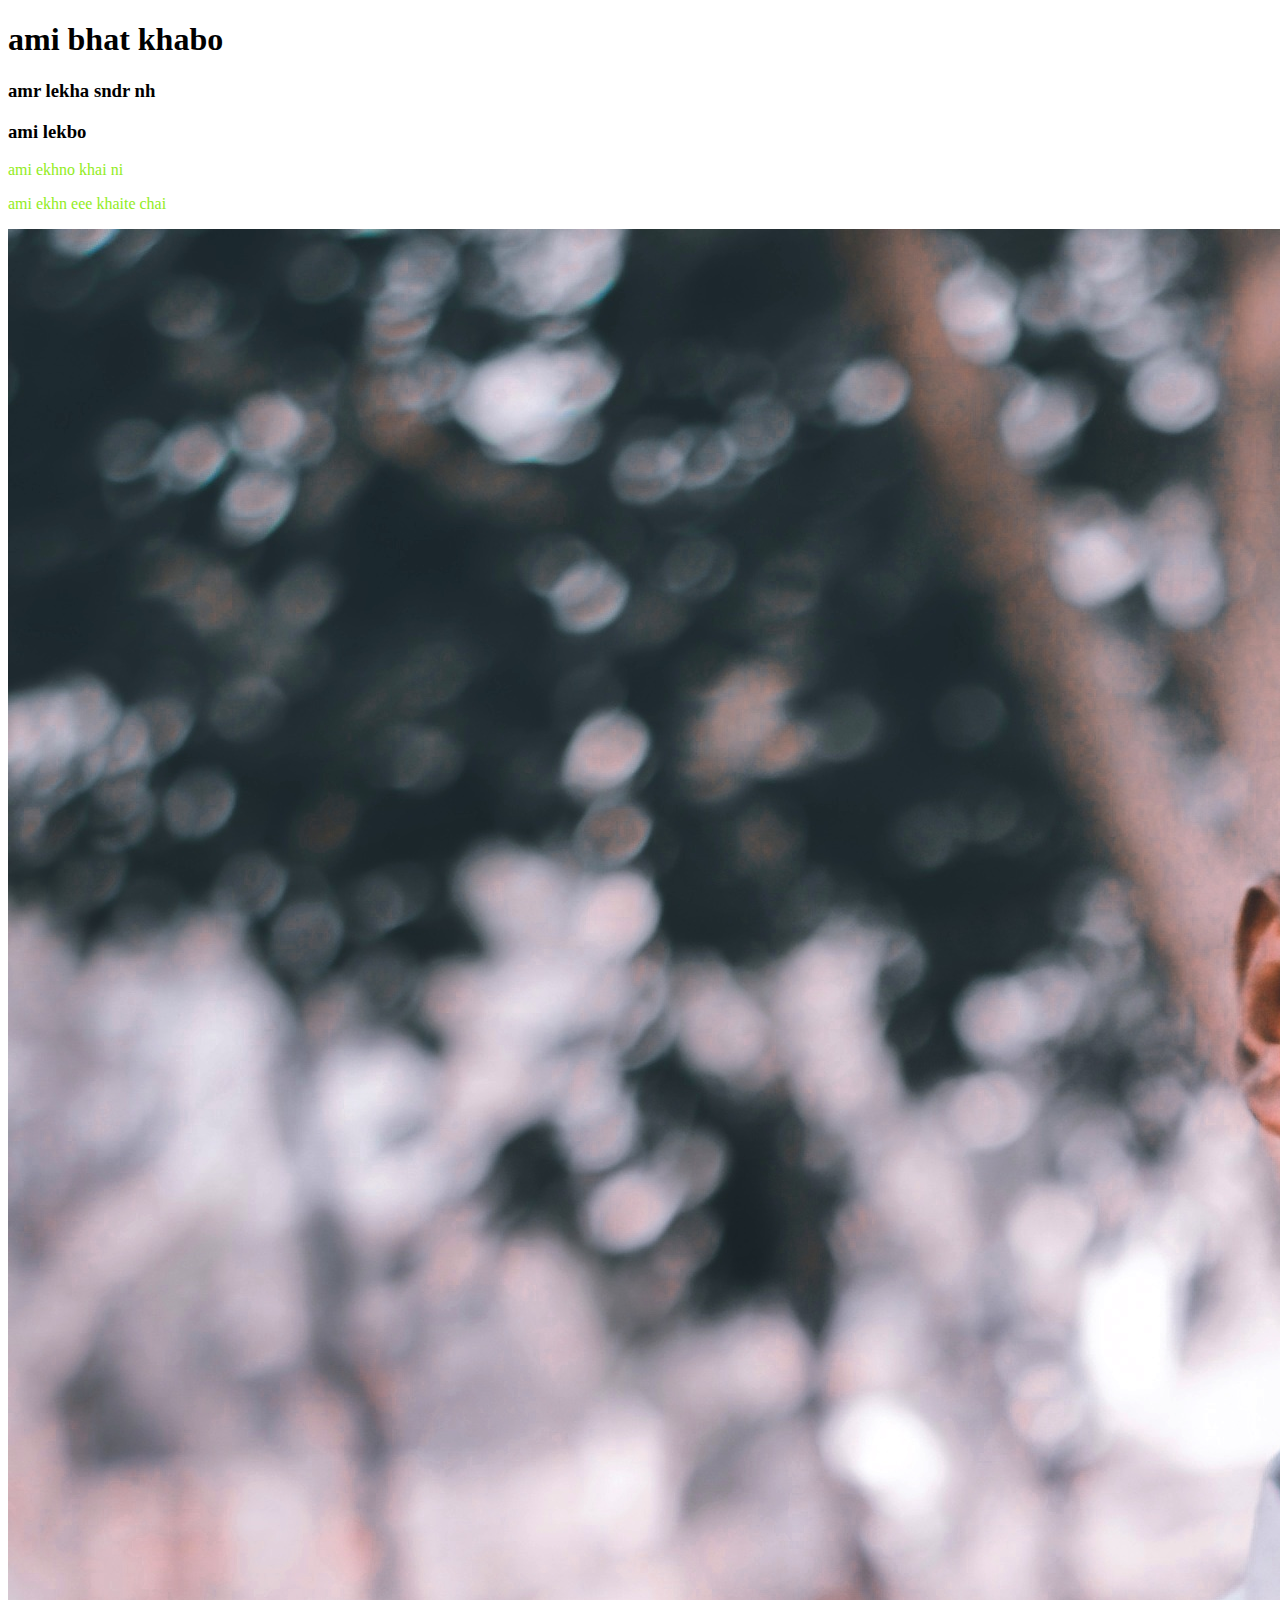
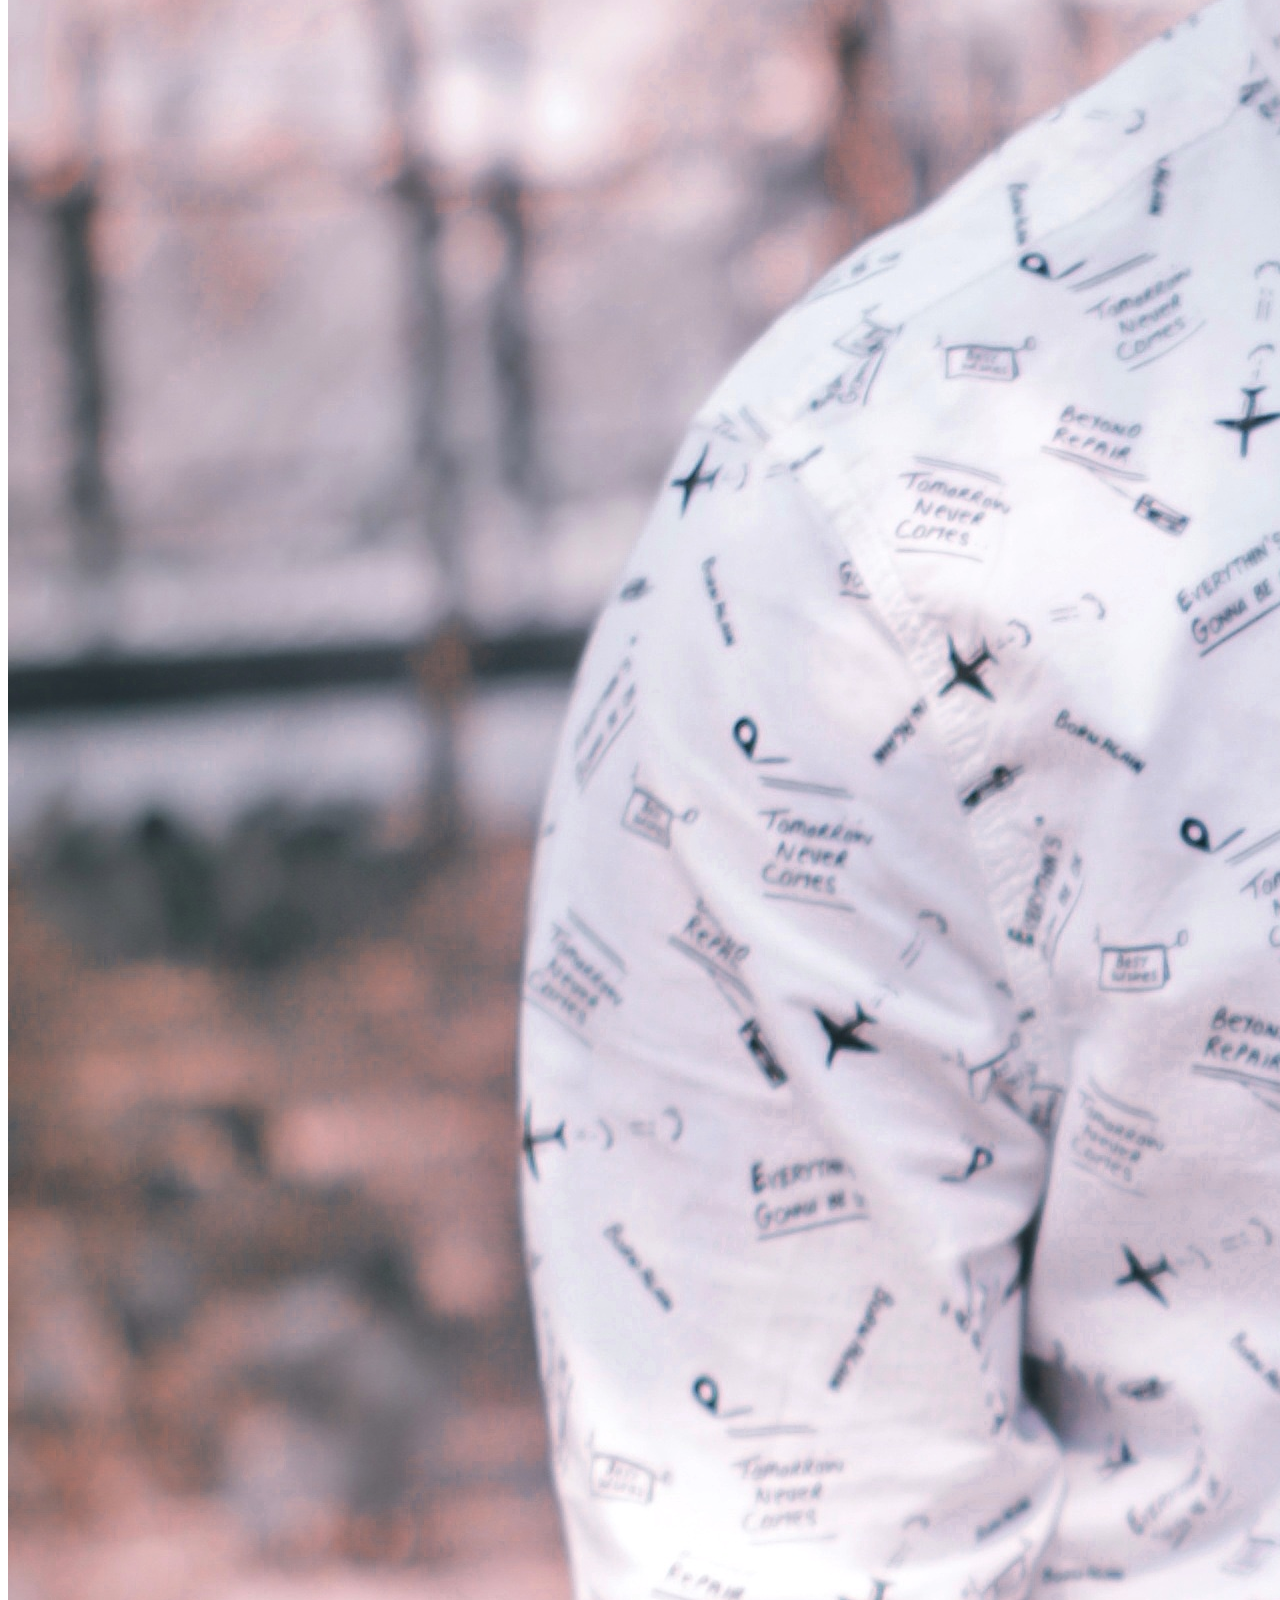
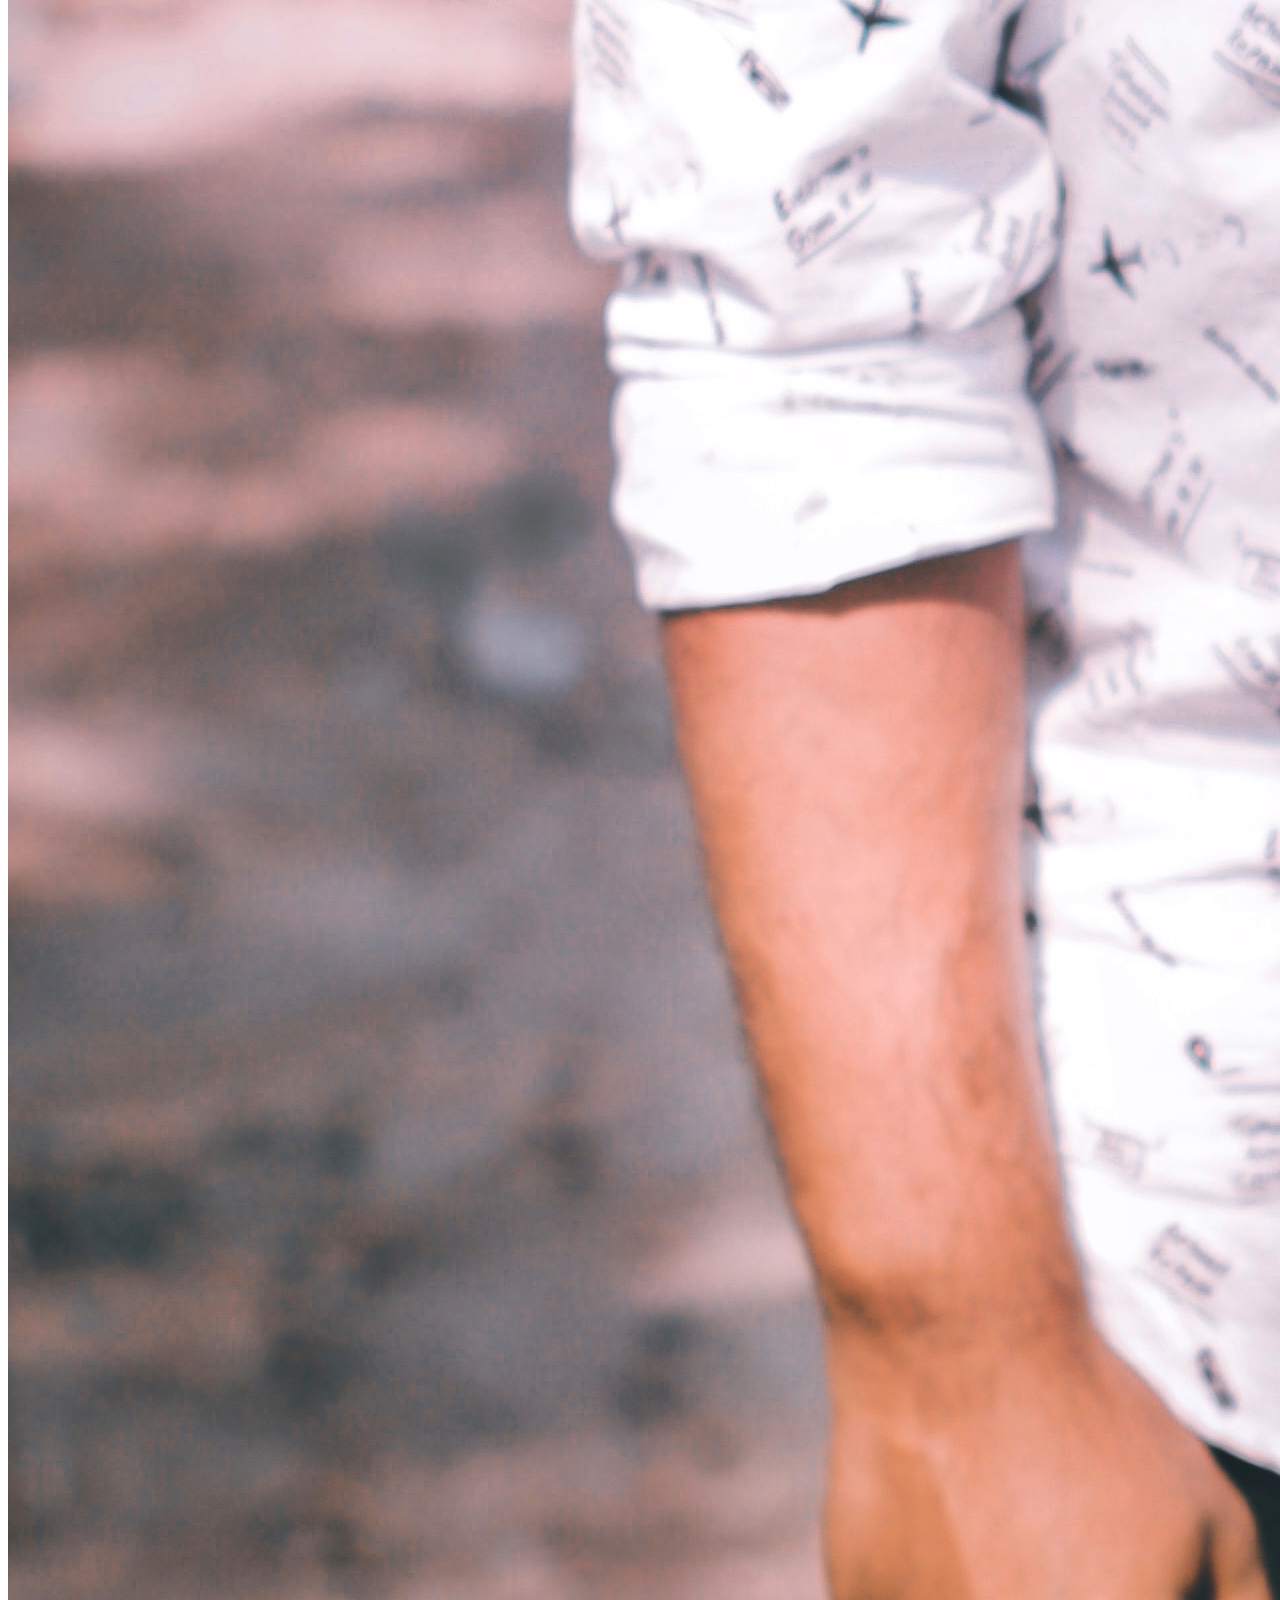
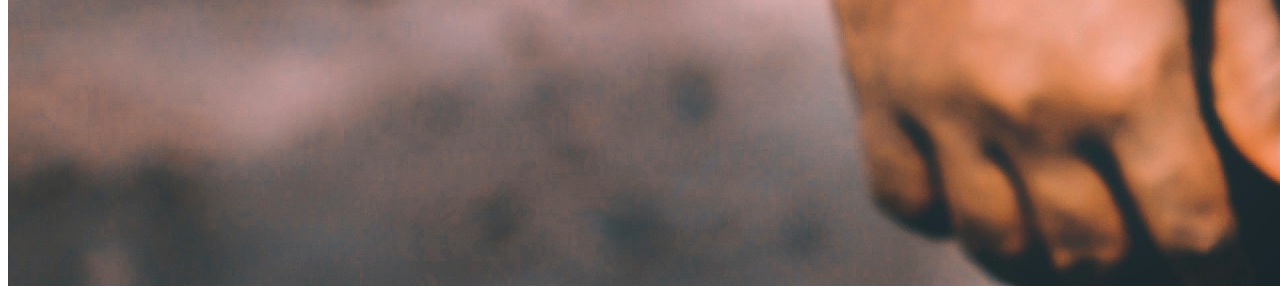
<file: index.html>
<!DOCTYPE html>
<html lang="en">
<head>
    <meta charset="UTF-8">
    <meta http-equiv="X-UA-Compatible" content="IE=edge">
    <meta name="viewport" content="width=device-width, initial-scale=1.0">
    <title>My scound repo</title>
    <link rel="stylesheet" href="style.css">
</head>
<body>
    <h1>ami bhat khabo</h1>
    <h3>amr lekha sndr nh</h3>
    <h3>ami lekbo</h3>
    <p>ami ekhno khai ni</p>
    <p>ami ekhn eee khaite chai</p>
    <img src="1616436071377-01.jpeg" alt="">
</body>
</html>
</file>
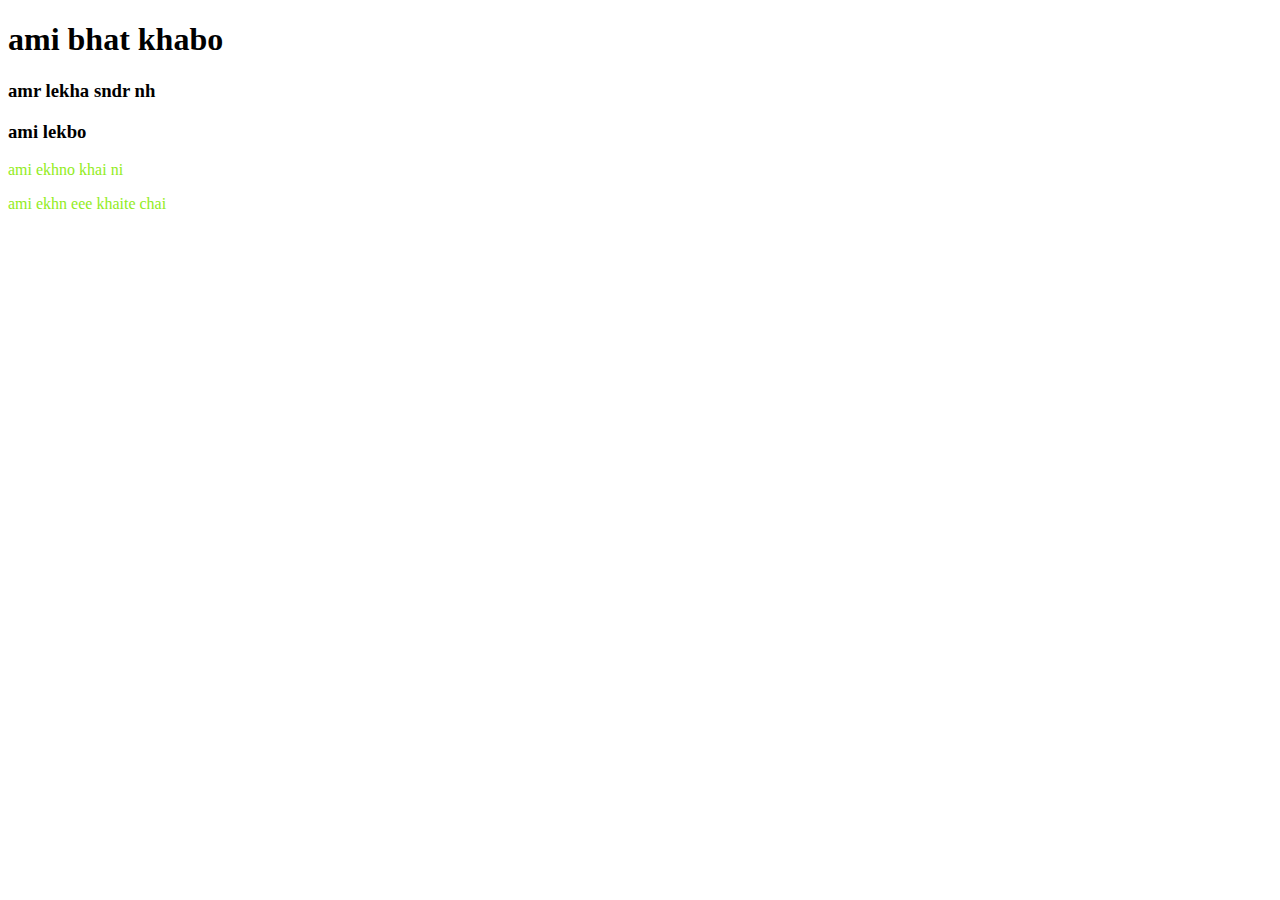
<file: ndex.html>
<!DOCTYPE html>
<html lang="en">
<head>
    <meta charset="UTF-8">
    <meta http-equiv="X-UA-Compatible" content="IE=edge">
    <meta name="viewport" content="width=device-width, initial-scale=1.0">
    <title>My scound repo</title>
    <link rel="stylesheet" href="style.css">
</head>
<body>
    <h1>ami bhat khabo</h1>
    <h3>amr lekha sndr nh</h3>
    <h3>ami lekbo</h3>
    <p>ami ekhno khai ni</p>
    <p>ami ekhn eee khaite chai</p>
</body>
</html>
</file>
<file: style.css>
p{
    color: rgb(146, 236, 28);
}
</file>
